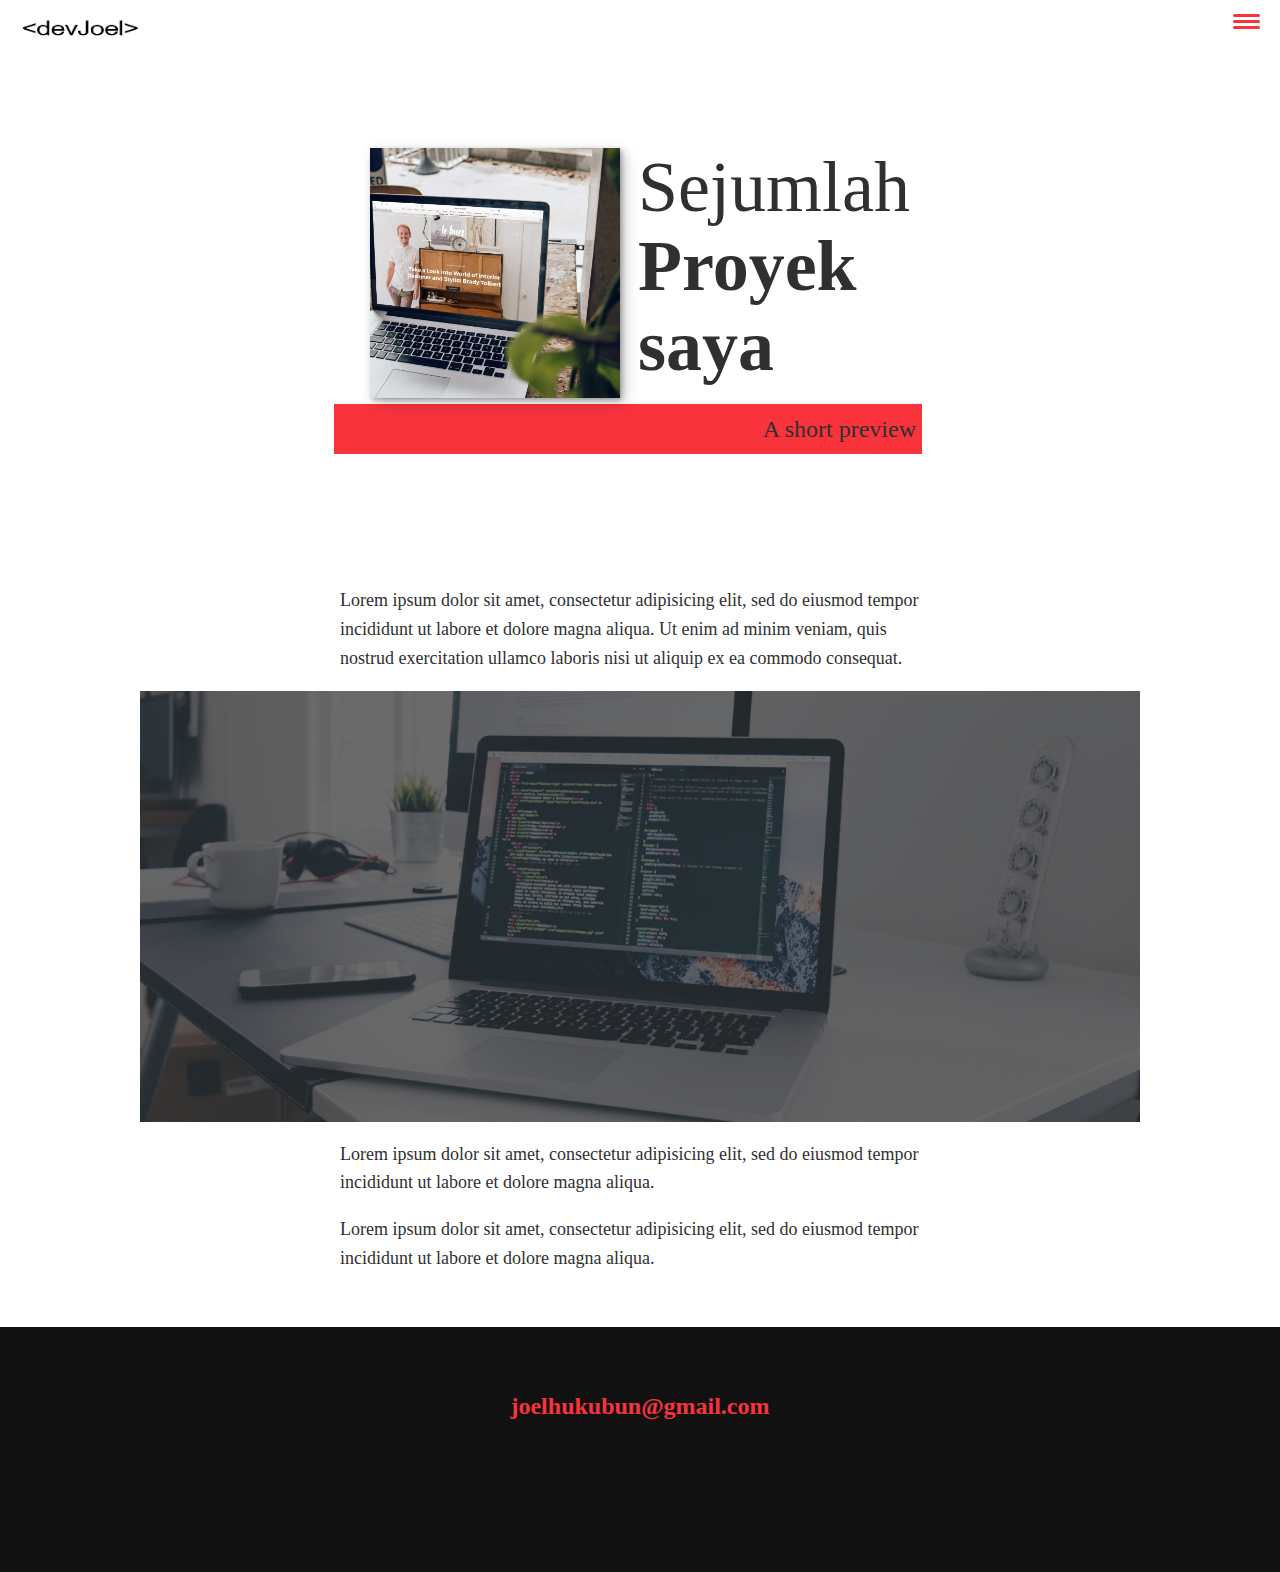
<file: portfolio-item.html>
<html lang="en">
<head>
    <meta charset="UTF-8">
    <meta name="viewport" content="width=device-width, initial-scale=1.0">
    <title>Website Portfolio DevJoel</title>
    <link rel="stylesheet" href="https://cdnjs.cloudflare.com/ajax/libs/normalize/8.0.1/normalize.css" integrity="sha256-WAgYcAck1C1/zEl5sBl5cfyhxtLgKGdpI3oKyJffVRI=" crossorigin="anonymous" />
    <link rel="stylesheet" href="https://cdnjs.cloudflare.com/ajax/libs/font-awesome/5.12.1/css/all.css" integrity="sha256-BbKecxrFo+Ecew/N4HhSlsVkNCvNiDHJySBsqWciTYg=" crossorigin="anonymous" />

    <!-- Update these with your own fonts -->
    <link href="https://fonts.googleapis.com/css?family=Lora:400,700|Roboto+Slab:400,700&display=swap" rel="stylesheet">

    <link rel="stylesheet" href="css/style.css">

</head>
<body>
    <header>
        <div class="logo">
            <img src="img/devjoel.png" alt="">
        </div>
        <button class="nav-toggle" aria-label="toggle navigation">
            <span class="hamburger"></span>
        </button>
        <nav class="nav">
            <ul class="nav__list">
                <li class="nav__item"><a href="index.html#home" class="nav__link">Home</a></li>
                <li class="nav__item"><a href="index.html#services" class="nav__link">My Services</a></li>
                <li class="nav__item"><a href="index.html#about" class="nav__link">About me</a></li>
                <li class="nav__item"><a href="index.html#work" class="nav__link">My Work</a></li>

            </ul>
        </nav>
    </header>

    <!--Introduction-->
    <section class="intro" id="home">
        <h1 class="section__title section__title--intro">
            Sejumlah<strong>Proyek saya</strong>
        </h1>
        <p class="section__subtitle section__subtitle--intro">A short preview</p>
        <img src="img/portfolio-03.jpg" alt="" class="intro__img">
    </section>

    <div class="portfolio-item-individual">
        <p>Lorem ipsum dolor sit amet, consectetur adipisicing elit, sed do eiusmod tempor incididunt ut labore et dolore magna aliqua. Ut enim ad minim veniam, quis nostrud exercitation ullamco laboris nisi ut aliquip ex ea commodo consequat.</p>
        <img src="img/services-bg.jpg" alt="">
        <p>Lorem ipsum dolor sit amet, consectetur adipisicing elit, sed do eiusmod tempor incididunt ut labore et dolore magna aliqua.</p>
        <p>Lorem ipsum dolor sit amet, consectetur adipisicing elit, sed do eiusmod tempor incididunt ut labore et dolore magna aliqua.</p>
    </div>

    <!-- Footer -->
    <footer class="footer">
        <a href="maillto:joelhukubun@gmail.com" class="footer__link">joelhukubun@gmail.com</a>
        <ul class="social-list">
            <li class="social-list__item">
                <a class="social-list__link" href="https://www.facebook.com/joelhkbn">
                    <i class="fab fa-facebook"></i>
                </a>
            </li>
            <li class="social-list__item">
                <a class="social-list__link" href="https://twitter.com/joelhkbn">
                    <i class="fab fa-twitter"></i>
                </a>
            </li>
            <li class="social-list__item">
                <a class="social-list__link" href="https://github.com/joelhkbn">
                    <i class="fab fa-github"></i>
                </a>
            </li>
            <li class="social-list__item">
                <a class="social-list__link" href="https://instagram.com/joelhkbn">
                    <i class="fab fa-instagram"></i>
                </a>
            </li>
        </ul>
    </footer>

    <script src="js/index.js"></script>
</body>
</html>
</file>
<file: css/style.css>
*,
*::before
*::after {
    box-sizing: border-box;
}

/*  Custom Properties, update these with your style */

:root{
    --ff-primary: 'Lora', serif;
    --ff-secondary: 'Roboto Slab', serif;

    --fw-reg: 400;
    --fw-bold: 700;

    --clr-light: #fff;
    --clr-dark: #303030;
    --clr-accent: #f8333c;
    
    --fs-h1: 3rem;
    --fs-h2: 2.25rem;
    --fs-h3: 1.25rem;
    --fs-body: 1rem;

    --bs: 0.25em 0.25em 0.75em rgba(0,0,0,.25),
        0.125em 0.125em 0.25em rgba(0,0,0,.25);
}

@media (min-width: 800px){
    :root {
        --fs-h1: 4.5rem;
        --fs-h2: 3.75rem;
        --fs-h3: 1.5rem;
        --fs-body: 1.125rem;
    }
}

/*  General style */


html {
    scroll-behavior: smooth;
}

body {
    background: var(--clr-light);
    color: var(--clr-dark);
    margin: 0;
    font-family: var(--ff-primary);
    font-size: var(--fs-body);
    line-height: 1.6;
}

section {
    padding: 5em 2em;
}

img {
    display: block;
    max-width: 100%;
}

strong { font-weight: var(--fw-bold);}

:focus {
    outline: 3px solid var(--clr-accent);
    outline-offset: 3px;
}

/* Button */

.btn {
    display: inline-block;
    padding: .5em 2.5em;
    background: var(--clr-accent);
    color: var(--clr-dark);
    text-decoration: none;
    cursor: pointer;
    font-size: .8em;
    text-transform: uppercase;
    letter-spacing: 2px;
    font-weight: var(--fw-bold);
    transition: transform 200ms ease-in-out;
}

.btn:hover {
    transform: scale(1.1);
}

/* Typography */

h1, h2,h3 {
    line-height: 1.1;
    margin: 0;
}

h1 { font-size: var(--fs-h1)}
h2 { font-size: var(--fs-h2)}
h3 { font-size: var(--fs-h3)}

.section__title {
    margin-bottom: .25em;
}

.section__title--intro {
    font-weight: var(--fw-reg);
}

.section__title--intro strong {
    display: block;
}

.section__subtitle {
    margin: 0;
    font-size: var(--fs-h3);
}

.section__subtitle--intro, .section__subtitle--about {
    background: var(--clr-accent);
    padding: .25em;
    font-family: var(--ff-secondary);
    margin-bottom: 1em;
}

.section__subtitle--work {
    color: var(--clr-accent);
    font-weight: var(--fw-bold);
    margin-bottom: 2em;
}

/* header */

header {
    display: flex;
    justify-content: space-between;
    padding: 1em;
}

.logo {
    max-width: 125px;
}

.nav {
    position: fixed;
    background: var(--clr-dark);
    color: var(--clr-light);
    top: 0;
    bottom: 0;
    left: 0;
    right: 0;
    z-index: 100;

    transform: translateX(100%);
    transition: transform 250ms cubic-bezier(.5, 0, .5, 1);
}

.nav__list {
    list-style: none;
    display: flex;
    height: 100%;
    flex-direction: column;
    justify-content: space-evenly;
    align-items: center;
    margin: 0;
    padding: 0;
}

.nav__link {
    color: inherit;
    font-weight: var(--fw-bold);
    font-size: var(--fs-h2);
    text-decoration: none;
}

.nav__link:hover {
    color: var(--clr-accent);
}

.nav-toggle {
    padding: .5em;
    background: transparent;
    border: 0;
    cursor: pointer;
    position: absolute;
    right: 1em;
    top: 1em;
    z-index: 1000;
}

.nav-open .nav {
    transform: translateX(0);
}

.nav-open .hamburger {
    transform: rotate(.625turn);
}

.nav-open .hamburger::before {
    transform: rotate(90deg) translateX(-6px);
}

.nav-open .hamburger::after{
    opacity: 0;
}

.nav-open, .nav-toggle {
    position: fixed;
}

.hamburger {
    display: block;
    position: relative;
}

.hamburger, .hamburger::before, .hamburger::after {
    background: var(--clr-accent);
    width: 2em;
    height: 3px;
    border-radius: 1em;
    transition: transform 250ms ease-in-out;
}

.hamburger::before, .hamburger::after {
    content: '';
    position: absolute;
    left: 0;
    right: 0;
}

.hamburger::before {top: 6px;}
.hamburger::after {bottom: 6px;}

/* Intro section */

.intro {
    position: relative;
}

.intro__img {
    box-shadow: var(--bs);
}

.section__subtitle--intro {
    display: inline-block;
}

@media (min-width: 600px) {
    .intro {
        display: grid;
        width: min-content;
        margin: 0 auto;
        grid-column-gap: 1em;
        grid-template-areas:
        "img title"
        "img subtitle";
        grid-template-columns: min-content;
    }

    .intro__img {
        grid-area: img;
        min-width: 250px;
        position: relative;
        z-index: 2;
    }

    .section__subtitle--intro {
        align-self: start;
        grid-column: -1 / 1;
        grid-row: 2;
        text-align: right;
        position: relative;
        left: -1.5em;
        width: calc(100% + 1.5em);
    }
}

/* Services section*/

.my-services {
    background-color: var(--clr-dark);
    background-image: url(../img/services-bg.jpg);
    background-size: cover;
    color: var(--clr-light);
    text-align: center;
}

.section__title--services {
    color: var(--clr-accent);
    position: relative;
}

.section__title--services::after {
    content: '';
    display: block;
    width: 3em;
    height: 1px;
    margin: 0.5em auto 1em;
    background: var(--clr-light);
    opacity: 0.5;
}

.services {
    margin-bottom: 4em;
}

.service {
    max-width: 500px;
    margin: 0 auto;
}

@media (min-width: 800px) {
    .services {
        display: flex;
        max-width: 1000px;
        margin-left: auto;
        margin-right: auto;
    }

    .service + .service {
        margin-left: 2em;
    }
}

/* About me*/

.about-me {
    max-width: 1000px;
    margin: 0 auto;
}

.about-me__img {
    box-shadow: var(--bs);
}

@media (min-width: 600px) {
    .about-me {
        display: grid;
        grid-template-columns: 1fr 200px;
        grid-template-areas:
            "title img"
            "subtitle img"
            "text img";
        grid-column-gap: 2em;
    }

    .section__title--about {
        grid-area: title;
    }

    .section__subtitle--about {
        grid-column: 1 / -1;
        grid-row: 2;
        position: relative;
        left: -2em;
        width: calc(100% + 4em);
        padding-left: 2em;
        padding-right: calc(200px + 4em);
    }

    .about-me__img {
        grid-area: img;
        position: relative;
        z-index: 2;
    }
}

/* My Work*/

.my-work {
    background-color: var(--clr-dark);
    color: var(--clr-light);
    text-align: center;
}

.portfolio {
    display: grid;
    grid-template-columns: repeat(auto-fit, minmax(300px, 1fr));
}

.portfolio__item {
    background: var(--clr-accent);
    overflow: hidden;
}

.portfolio__img {
    transition:
        transform 750ms cubic-bezier(.5, 0, .5, 1),
        opacity 250ms linear;
}

.portfolio__item:focus {
    position: relative;
    z-index: 2;

}

.portfolio__img:hover,
.portfolio__item:focus .portfolio__img {
    transform: scale(1.2);
    opacity: .5;
}

/* footer */

.footer {
    background: #111;
    color: var(--clr-accent);
    text-align: center;
    padding: 2.5em;
    font-size: var(--fs-h3);
}

.footer a { 
    color: inherit;
    text-decoration: none;
}

.footer__link {
    font-weight: var(--fw-bold);
}

.footer__link:hover,
.social-list__link:hover {
    opacity: .7;
}

.footer__link:hover {
    text-decoration: underline;
}

.social-list {
    list-style: none;
    display: flex;
    justify-content: center;
    margin: 2em 0 0;
    padding: 0;
}

.social-list__item {
    margin: 0 .5em;
}

.social-list__link{
    padding: .5em;
}

/* Individual portfolio item styles */

.portfolio-item-individual {
    padding: 0 2em 2em;
    max-width: 1000px;
    margin: 0 auto;
}

.portfolio-item-individual p {
    max-width: 600px;
    margin-left: auto;
    margin-right: auto;
}
</file>
